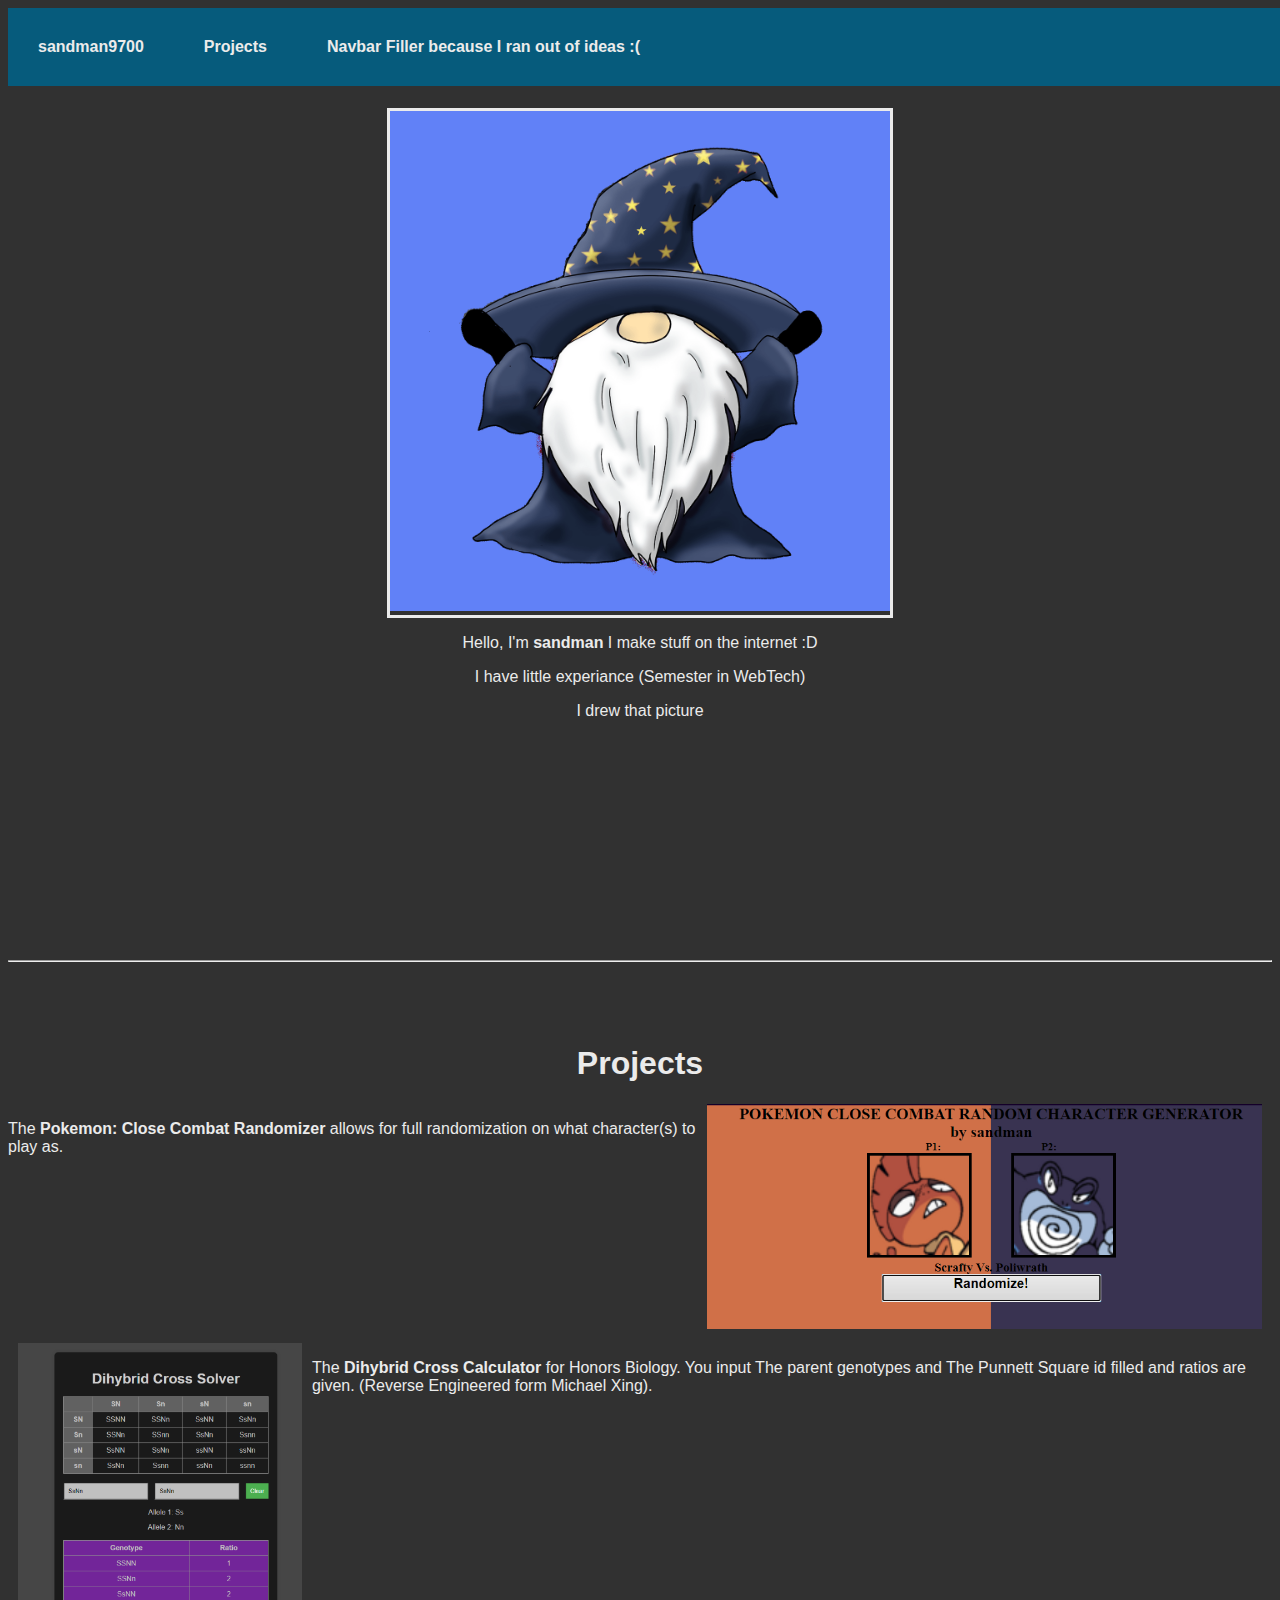
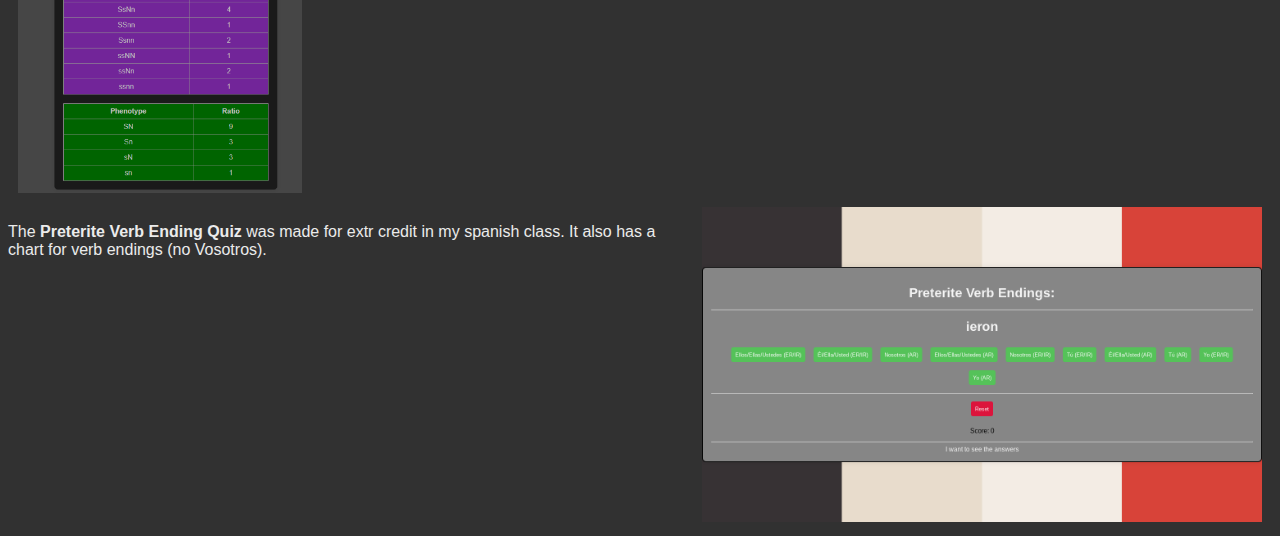
<file: docs/index.html>
<!DOCTYPE html>
<html lang="en">

<head>
    <meta charset="UTF-8">
    <meta name="viewport" content="width=device-width, initial-scale=1.0">
    <link rel="stylesheet" href="profile.css">
    <link rel="icon" type="image/x-icon" href="Assets/favicon.ico">
    <script async src="https://ajax.googleapis.com/ajax/libs/jquery/3.7.1/jquery.min.js"></script>
    <script async src="profile.js"></script>
    <title>sandman</title>
</head>

<body>
    <nav id="navbar">
        <a href="#profilePic"><b>sandman9700</b></a>
        <a href="#Projects"><b>Projects</b></a>
        <a><b>Navbar Filler because I ran out of ideas :(</b></a>
    </nav>
    <div id="spacer"></div>
    <div id="profilePic">
        <img src="Assets/profile.png" />
    </div>
    <div id="bio">
        <p>Hello, I'm <b>sandman</b> I make stuff on the internet :D</p>
        <p>I have little experiance (Semester in WebTech)</p>
        <p>I drew that picture</p>

    </div>
    <br><br><br><br><br><br><br><br><br><br><br><br>
    <hr><br><br><br>
    <h1 id="Projects">Projects</h1>
    <div class="projectLink">
        
        <br><p>The <a href="https://sandman9700.github.io/PKMN-CC-RNG/" target="_blank">Pokemon: Close Combat Randomizer</a> allows for full randomization on what character(s) to play as.</p>
        <a href="https://sandman9700.github.io/PKMN-CC-RNG/" target="_blank"><img src="Assets/rng.png"></a>
    </div>
    <div class="projectLink"><a href="https://sandman9700.github.io/dihybrid-cross-calculator/" target="_blank"><img id="solve" src="Assets/cross.png"></a>
        <br><p>The <a href="https://sandman9700.github.io/PKMN-CC-RNG/" target="_blank">Dihybrid Cross Calculator</a> for Honors Biology. You input The parent genotypes and The Punnett Square id filled and ratios are given. (Reverse Engineered form Michael Xing).</p></div>
     <div class="projectLink">
        
        <br><p>The <a href="https://sandman9700.github.io/preteriteQuiz/" target="_blank">Preterite Verb Ending Quiz</a> was made for extr credit in my spanish class. It also has a chart for verb endings (no Vosotros).</p>
        <a href="https://sandman9700.github.io/preteriteQuiz/" target="_blank"><img id="pret" src="Assets/preterite.png"></a>
    </div>
</body>

</html>
</file>
<file: docs/profile.css>
:root {
    --bg: #313131;
    --main: #065b7c;
    --mainLite: #086a91;
    --text: #ebebeb;
}

body {
    background-color: var(--bg);
    padding: 0;
    color: var(--text);
    font-family:'Segoe UI', Tahoma, Geneva, Verdana, sans-serif;
}

a {
    color: var(--text);
    text-decoration: none;
    font-weight: bold;
}

nav {
    background-color: var(--main);
    color: var(--text);
    min-width: auto;
    min-height: 5vh;
    overflow: hidden;
}

#navbar {
    background-color: var(--main); /* Black background color */
    position: fixed; /* Make it stick/fixed */
    width: 100%; /* Full width */
    padding: 0 auto;
    overflow:hidden;
  }
  
  /* Style the navbar links */
  #navbar * {
    float: left;
    display: block;
    color: var(--text);
    text-align: center;
    padding: 15px;
    text-decoration: none;
    
  }
  
  #navbar *:hover {
    background-color: var(--mainLite);
    color: rgb(235, 235, 235);
  }

  div#profilePic {
    aspect-ratio: 1;
    max-width: 500px;
    margin: 0 auto;
    border: 3px var(--text) solid;
  }
   div#profilePic img {
    max-width: inherit;
    aspect-ratio: inherit;
   }

   #spacer {
    min-height: 100px;
   }

   #bio {
    text-align: center;
   }

   h1 {
    text-align: center;
   }

.projectLink {
    float: left;
    display: flex;
    
}

   .projectLink img {
    max-height: 25vh;
    padding-right: 10px;
    padding-left: 10px;
    margin-bottom: 10px;
   }

   .projectLink img#solve {
    max-height: 50vh;
    
   }

.projectLink img#pret {
    max-height: 35vh;
    
   }

    .projectLink img:hover {
     border: 3px white solid;
    }
</file>
